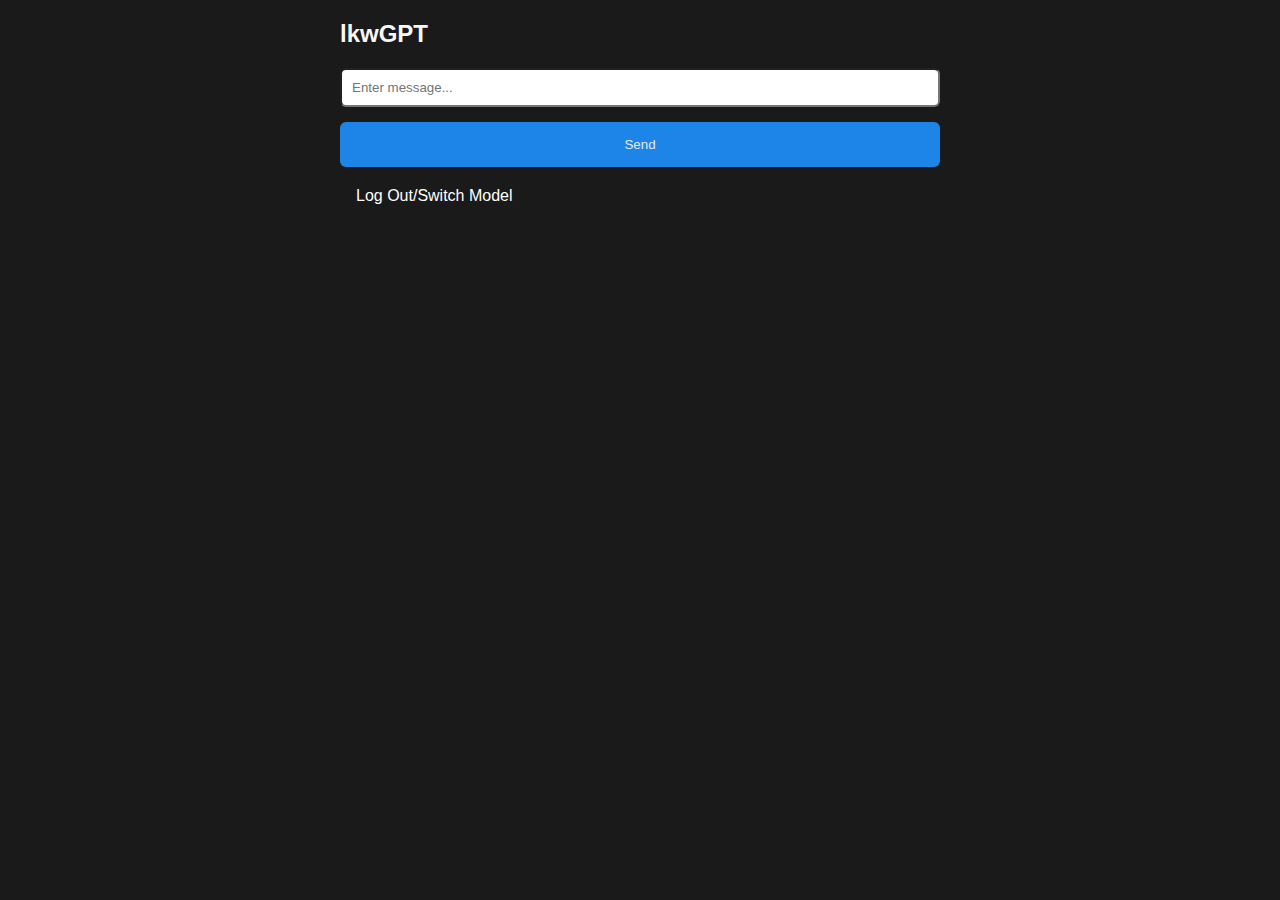
<file: chat/chat.html>
<!DOCTYPE html>
<html>
<head>
    <meta name="viewport" content="width=device-width, initial-scale=1">
    <link rel="stylesheet" href="../style.css">
    <script type="text/javascript" src="../js/scripts.js"></script>
    <link rel="icon" type="image/x-icon" href="../favicon.png">
    <title>lkwGPT</title>
</head>
<body>
    <h2>lkwGPT</h2>
    <form action="javascript:void(0)">
        <div class="input-container">
            <i class="fa fa-user icon"></i>
            <input id="chatMessage"
                   class="input-field"
                   type="text"
                   placeholder="Enter message..."
                   name="usrnm">
        </div>
        </div>
        <button type="submit"
                id="sendBtn"
                class="btn">Send</button>
    </form>
    <div id="loadingContainer"
         class="container darker d-none">
        <p>lkwGPT is thinking...</p>
    </div>
    <div id="chatOutput"></div>
    <a class="padded-top" href="../index.html">Log Out/Switch Model</a>
    <script src="https://lkwgpt.statuspage.io/embed/script.js"></script>
</body>
</html>
</file>
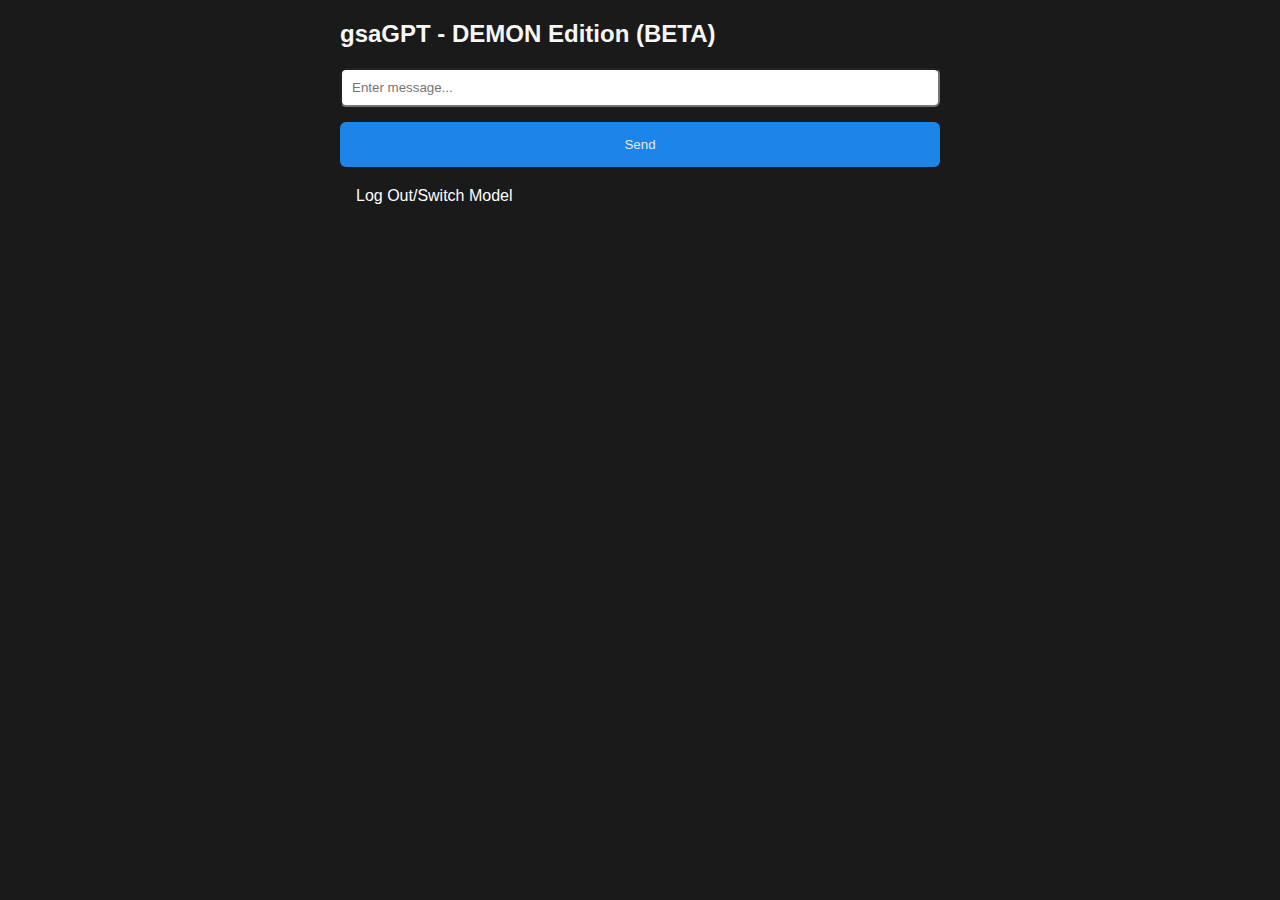
<file: chat/demon.html>
<!DOCTYPE html>
<html>
<head>
    <meta name="viewport" content="width=device-width, initial-scale=1">
    <link rel="stylesheet" href="../style.css">
    <script type="text/javascript" src="../js/demonscripts.js"></script>
    <link rel="icon" type="image/x-icon" href="../favicon.png">
    <title>gsaGPT</title>
</head>
<body>
    <h2>gsaGPT - DEMON Edition (BETA)</h2>
    <form action="javascript:void(0)">
        <div class="input-container">
            <i class="fa fa-user icon"></i>
            <input id="chatMessage"
                   class="input-field"
                   type="text"
                   placeholder="Enter message..."
                   name="usrnm">
        </div>
        </div>
        <button type="submit"
                id="sendBtn"
                class="btn">Send</button>
    </form>
    <div id="loadingContainer"
         class="container darker d-none">
        <p>gsaGPT is thinking...</p>
    </div>
    <div id="chatOutput"></div>
    <a class="padded-top" href="../index.html">Log Out/Switch Model</a>
    <script src="https://lkwgpt.statuspage.io/embed/script.js"></script>
</body>
</html>
</file>
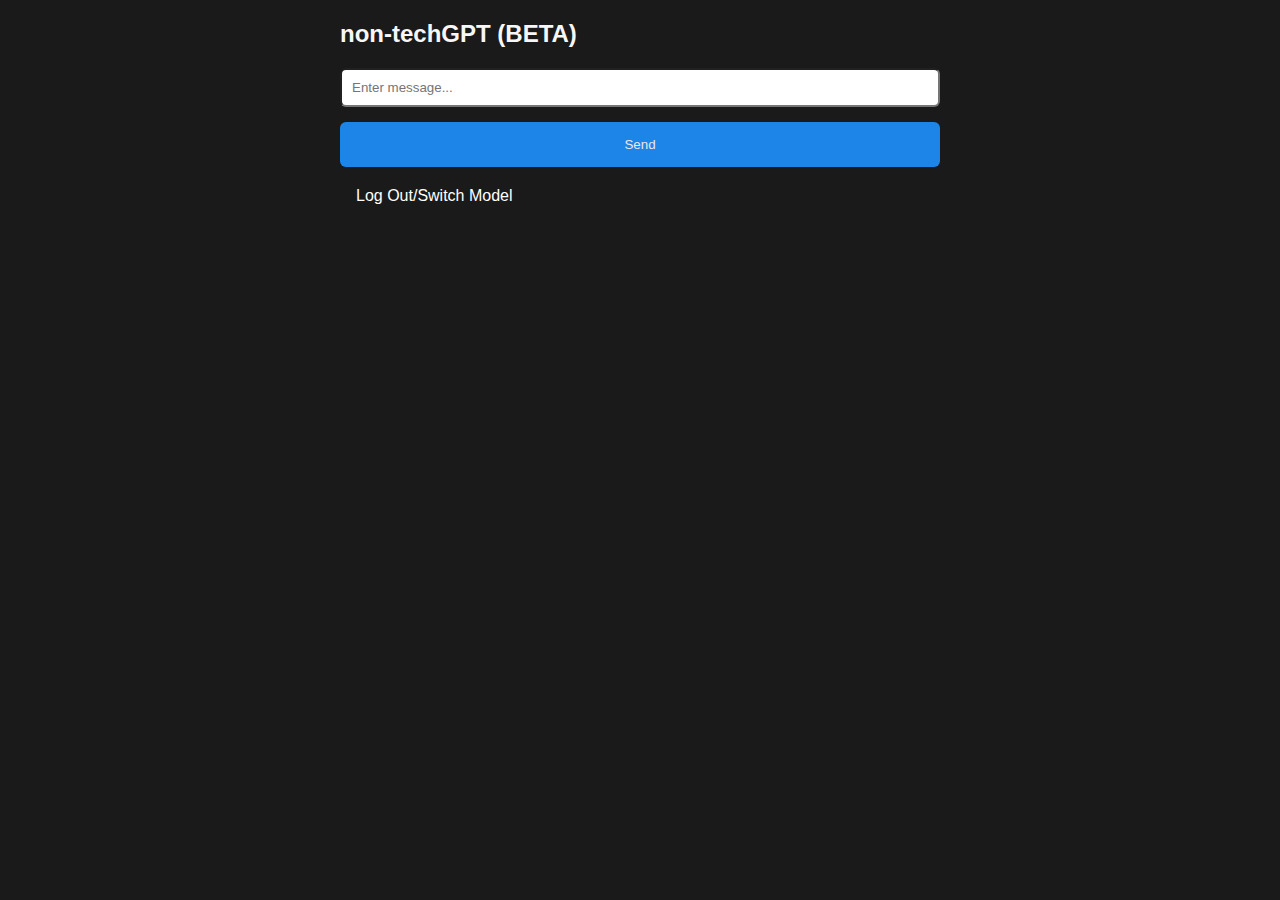
<file: chat/technical.html>
<!DOCTYPE html>
<html>
<head>
    <meta name="viewport" content="width=device-width, initial-scale=1">
    <link rel="stylesheet" href="../style.css">
    <script type="text/javascript" src="../js/technical.js"></script>
    <link rel="icon" type="image/x-icon" href="../favicon.png">
    <title>non-techGPT</title>
</head>
<body>
    <h2>non-techGPT (BETA)</h2>
    <form action="javascript:void(0)">
        <div class="input-container">
            <i class="fa fa-user icon"></i>
            <input id="chatMessage"
                   class="input-field"
                   type="text"
                   placeholder="Enter message..."
                   name="usrnm">
        </div>
        </div>
        <button type="submit"
                id="sendBtn"
                class="btn">Send</button>
    </form>
    <div id="loadingContainer"
         class="container darker d-none">
        <p>non-techGPT is thinking...</p>
    </div>
    <div id="chatOutput"></div>
    <a class="padded-top" href="../index.html">Log Out/Switch Model</a>
    <script src="https://lkwgpt.statuspage.io/embed/script.js"></script>
</body>
</html>
</file>
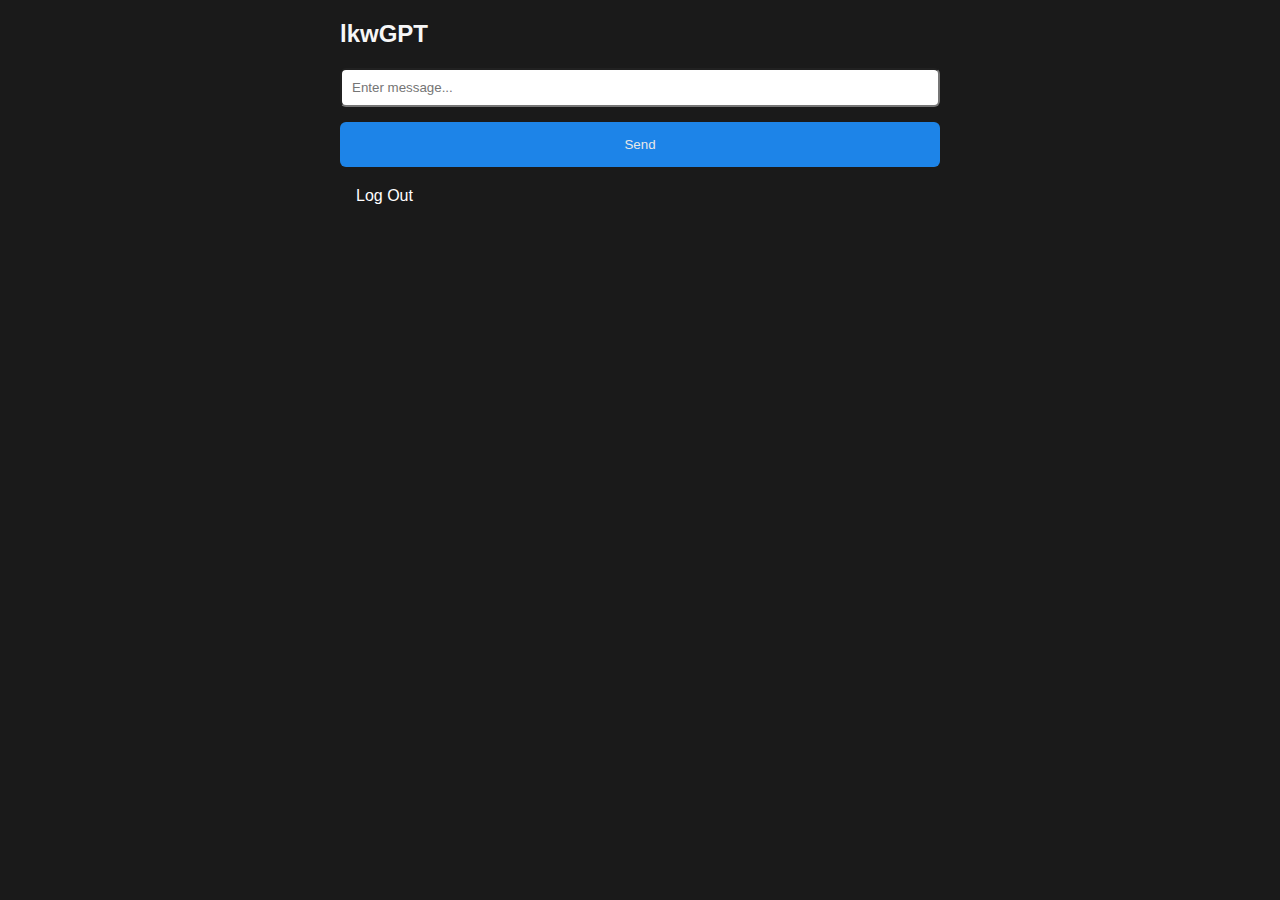
<file: chat/wilkin.html>
<!DOCTYPE html>
<html>
<head>
    <meta name="viewport" content="width=device-width, initial-scale=1">
    <link rel="stylesheet" href="../style.css">
    <script type="text/javascript" src="../scripts.js"></script>
    <title>lkwGPT</title>
</head>
<body>
    <h2>lkwGPT</h2>
    <form action="javascript:void(0)">
        <div class="input-container">
            <i class="fa fa-user icon"></i>
            <input id="chatMessage"
                   class="input-field"
                   type="text"
                   placeholder="Enter message..."
                   name="usrnm">
        </div>
        </div>
        <button type="submit"
                id="sendBtn"
                class="btn">Send</button>
    </form>
    <div id="loadingContainer"
         class="container darker d-none">
        <p>lkwGPT is thinking...</p>
    </div>
    <div id="chatOutput"></div>
    <a class="padded-top" href="../index.html">Log Out</a>
</body>
</html>
</file>
<file: style.css>
body {
    margin: 0 auto;
    max-width: 600px;
    padding: 0 20px;
    background-color: #1a1a1a;
    color: #f7f7f7;
    font-family: 'Questrial', sans-serif;
}

.container {
    border: 2px solid rgb(0, 126, 215);
    background-color: #353131;
    border-radius: 5px;
    padding: 8px;
    margin: 5px 0;
}

.user-container
{
    text-align: right;
}

.darker {
    border-color: rgb(3, 124, 33);
    background-color: rgb(32, 32, 32);
}

.container::after {
    content: "";
    clear: both;
    display: table;
}

.container img {
    float: left;
    max-width: 60px;
    width: 100%;
    margin-right: 20px;
    border-radius: 50%;
}

.container img.right {
    float: right;
    margin-left: 20px;
    margin-right: 0;
}

.time-right {
    float: right;
    color: #aaa;
}

.time-left {
    float: left;
    color: #999;
}


.input-container {
    display: -ms-flexbox;
    display: flex;
    width: 100%;
    margin-bottom: 15px;
    border-radius: 6px;

}

.input-field {
    width: 100%;
    padding: 10px;
    outline: none;
    border-radius: 6px;

}

.input-field:focus {
    border: 2px solid dodgerblue;
    border-radius: 6px;

}

.btn {
    background-color: dodgerblue;
    color: white;
    padding: 15px 20px;
    border: none;
    cursor: pointer;
    width: 100%;
    opacity: 0.9;
    border-radius: 6px;
}

.btn:hover {
    opacity: 1;
}

.d-none
{
    display: none;
}
a {
    display: inline-block;
    padding: 0.5em 1em;
    text-decoration: none;
    color: #ffffff;
    padding-top: 20px;
}

@import url('https://fonts.googleapis.com/css2?family=Questrial&display=swap');

h1 {
    font-family: montserrat, sans-serif;
    font-size: 2.5em;
    text-align: center;
    color: #ffffff;
    padding-top: 20px;
}
</file>
